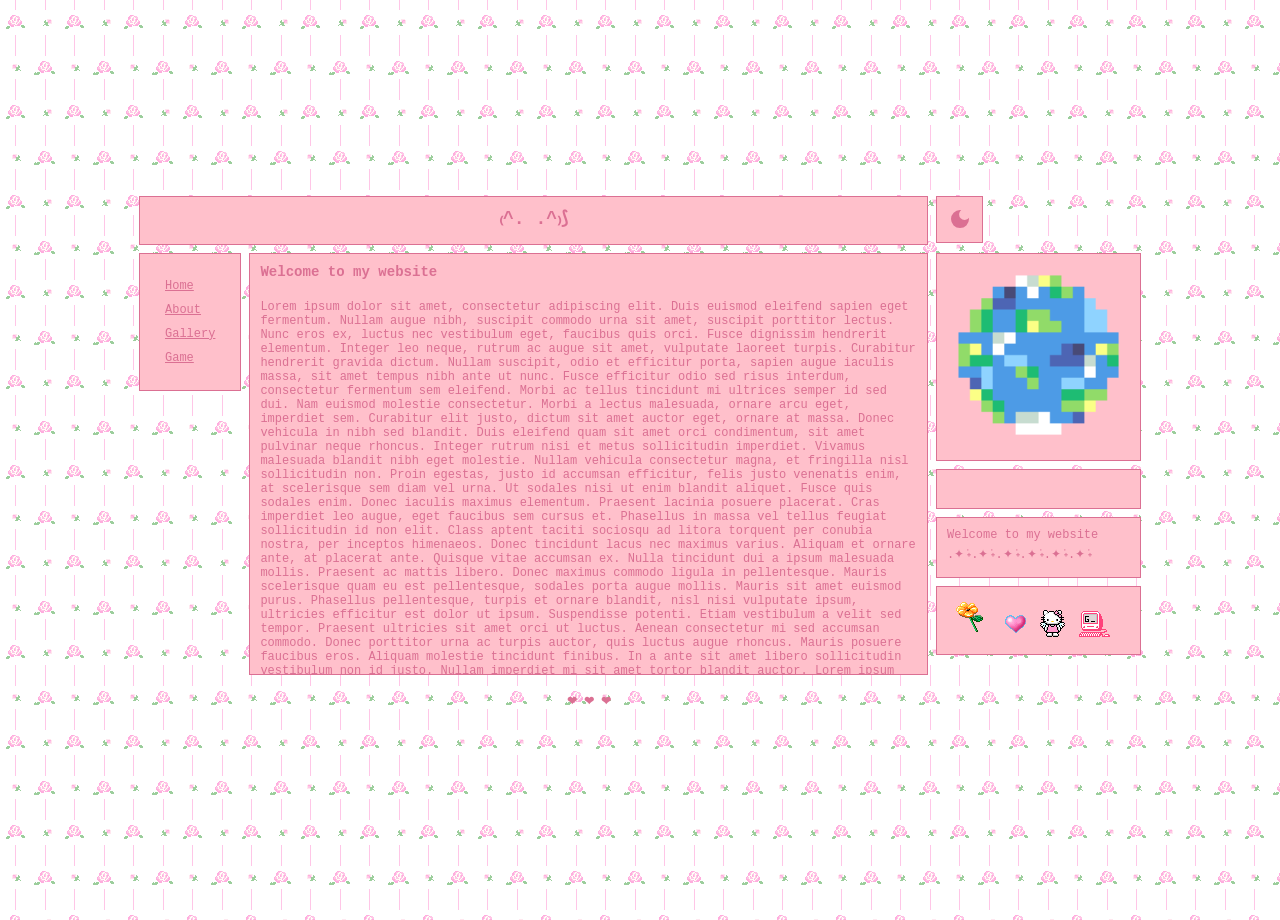
<file: index.html>
<!DOCTYPE html>
<html lang="en">
    <meta charset="UTF-8">
    <meta name="viewport" content="width=device-width, initial-scale=1.0">
    <meta http-equiv="X-UA-Compatible" content="ie=edge">
    <title>(´｡• ᵕ •｡`)</title>
    <link rel="stylesheet" href="style.css">
    <link rel="icon" href="images/icon.png" type="image/png">
    <link rel="mask-icon" href="images/icon.png" color="#000000">
    <script type="text/javascript" src="darkmode.js" defer></script>
  </head>

  <body>
    <div class="grid-container">
      <div class="theme">
        <button id="theme-switch">
          <svg xmlns="http://www.w3.org/2000/svg" height="24px" viewBox="0 -960 960 960" width="24px" fill="#1f1f1f"><path d="M480-120q-150 0-255-105T120-480q0-150 105-255t255-105q14 0 27.5 1t26.5 3q-41 29-65.5 75.5T444-660q0 90 63 153t153 63q55 0 101-24.5t75-65.5q2 13 3 26.5t1 27.5q0 150-105 255T480-120Z"/></svg>
          <svg xmlns="http://www.w3.org/2000/svg" height="24px" viewBox="0 -960 960 960" width="24px" fill="#FFFFFF"><path d="M338.5-338.5Q280-397 280-480t58.5-141.5Q397-680 480-680t141.5 58.5Q680-563 680-480t-58.5 141.5Q563-280 480-280t-141.5-58.5ZM200-440H40v-80h160v80Zm720 0H760v-80h160v80ZM440-760v-160h80v160h-80Zm0 720v-160h80v160h-80ZM256-650l-101-97 57-59 96 100-52 56Zm492 496-97-101 53-55 101 97-57 59Zm-98-550 97-101 59 57-100 96-56-52ZM154-212l101-97 55 53-97 101-59-57Z"/></svg>
        </button>
      </div>
      <div class="header">
        <h2>₍^. .^₎⟆</h2>
      </div>

    

      <div class="content">
        <h3>Welcome to my website</h3>
        
        <p>Lorem ipsum dolor sit amet, consectetur adipiscing elit. Duis euismod eleifend sapien eget fermentum. Nullam augue nibh, suscipit commodo urna sit amet, suscipit porttitor lectus. Nunc eros ex, luctus nec vestibulum eget, faucibus quis orci. Fusce dignissim hendrerit elementum. Integer leo neque, rutrum ac augue sit amet, vulputate laoreet turpis. Curabitur hendrerit gravida dictum. Nullam suscipit, odio et efficitur porta, sapien augue iaculis massa, sit amet tempus nibh ante ut nunc. Fusce efficitur odio sed risus interdum, consectetur fermentum sem eleifend. Morbi ac tellus tincidunt mi ultrices semper id sed dui. Nam euismod molestie consectetur.

Morbi a lectus malesuada, ornare arcu eget, imperdiet sem. Curabitur elit justo, dictum sit amet auctor eget, ornare at massa. Donec vehicula in nibh sed blandit. Duis eleifend quam sit amet orci condimentum, sit amet pulvinar neque rhoncus. Integer rutrum nisi et metus sollicitudin imperdiet. Vivamus malesuada blandit nibh eget molestie. Nullam vehicula consectetur magna, et fringilla nisl sollicitudin non. Proin egestas, justo id accumsan efficitur, felis justo venenatis enim, at scelerisque sem diam vel urna. Ut sodales nisi ut enim blandit aliquet. Fusce quis sodales enim. Donec iaculis maximus elementum.

Praesent lacinia posuere placerat. Cras imperdiet leo augue, eget faucibus sem cursus et. Phasellus in massa vel tellus feugiat sollicitudin id non elit. Class aptent taciti sociosqu ad litora torquent per conubia nostra, per inceptos himenaeos. Donec tincidunt lacus nec maximus varius. Aliquam et ornare ante, at placerat ante. Quisque vitae accumsan ex. Nulla tincidunt dui a ipsum malesuada mollis. Praesent ac mattis libero. Donec maximus commodo ligula in pellentesque. Mauris scelerisque quam eu est pellentesque, sodales porta augue mollis.

Mauris sit amet euismod purus. Phasellus pellentesque, turpis et ornare blandit, nisl nisi vulputate ipsum, ultricies efficitur est dolor ut ipsum. Suspendisse potenti. Etiam vestibulum a velit sed tempor. Praesent ultricies sit amet orci ut luctus. Aenean consectetur mi sed accumsan commodo. Donec porttitor urna ac turpis auctor, quis luctus augue rhoncus. Mauris posuere faucibus eros. Aliquam molestie tincidunt finibus. In a ante sit amet libero sollicitudin vestibulum non id justo.

Nullam imperdiet mi sit amet tortor blandit auctor. Lorem ipsum dolor sit amet, consectetur adipiscing elit. Morbi hendrerit id odio vel imperdiet. Phasellus ante lectus, viverra vestibulum pharetra vitae, pretium sit amet ante. Vestibulum interdum faucibus pharetra. Maecenas arcu magna, scelerisque sed diam eget, commodo faucibus urna. Curabitur eget eros a mauris lobortis venenatis eu at sem. Curabitur id turpis sagittis, iaculis nulla ac, malesuada ex. Nam imperdiet mauris sit amet enim pretium rutrum. Suspendisse rhoncus efficitur aliquet. Aliquam vehicula faucibus sagittis. Fusce vehicula dapibus fringilla. Quisque nec arcu ac magna consectetur scelerisque.</p>
      </div>



      <div class="left-container">
        <div class="navbar">
          <nav>
            <ul>
              <li><a href="">Home</a></li>
              <li><a href="#">About</a></li>
              <li><a href="#">Gallery</a></li>
              <li><a href="game.html">Game</a></li>
            </ul>
          </nav>
        </div>
      </div>


      <div class="right-container">
        
        <div class="image">
          <img src="images/earth.png" alt="bunny image">
        </div>

        <div class="time">
          <iframe src="https://free.timeanddate.com/clock/iak1ru7n/n3652/fcdb7093/tct/pct" 
            frameborder="0" 
            width="113" 
            height="18" 
            allowtransparency="true">
          </iframe>
          <iframe src="https://free.timeanddate.com/clock/iak1ru7n/n3652/fcfff/tct/pct" 
            frameborder="0" 
            width="113" 
            height="18" 
            allowtransparency="true">
          </iframe>
        </div>

        <div class="item1">
          <P>Welcome to my website</P>
          <P>.✦ ݁˖.✦ ݁˖.✦ ݁˖.✦ ݁˖.✦ ݁˖.✦ ݁˖</P>
        </div>

        <div class="item2">
          <img src="gifs/flower.gif" alt="Description of the animated GIF">
          <img src="gifs/heartbounce.gif" alt="Description of the animated GIF">
          <img src="gifs/hello.gif" alt="Description of the animated GIF" >
          <img src="gifs/computer.gif" alt="Description of the animated GIF">
        </div>
      </div>
      


      <div class="footer">
        <footer>
        <h4>❤ ❤ ❤</h4>
        </footer>
      </div>
    </div>

  </body>
</html>
</file>
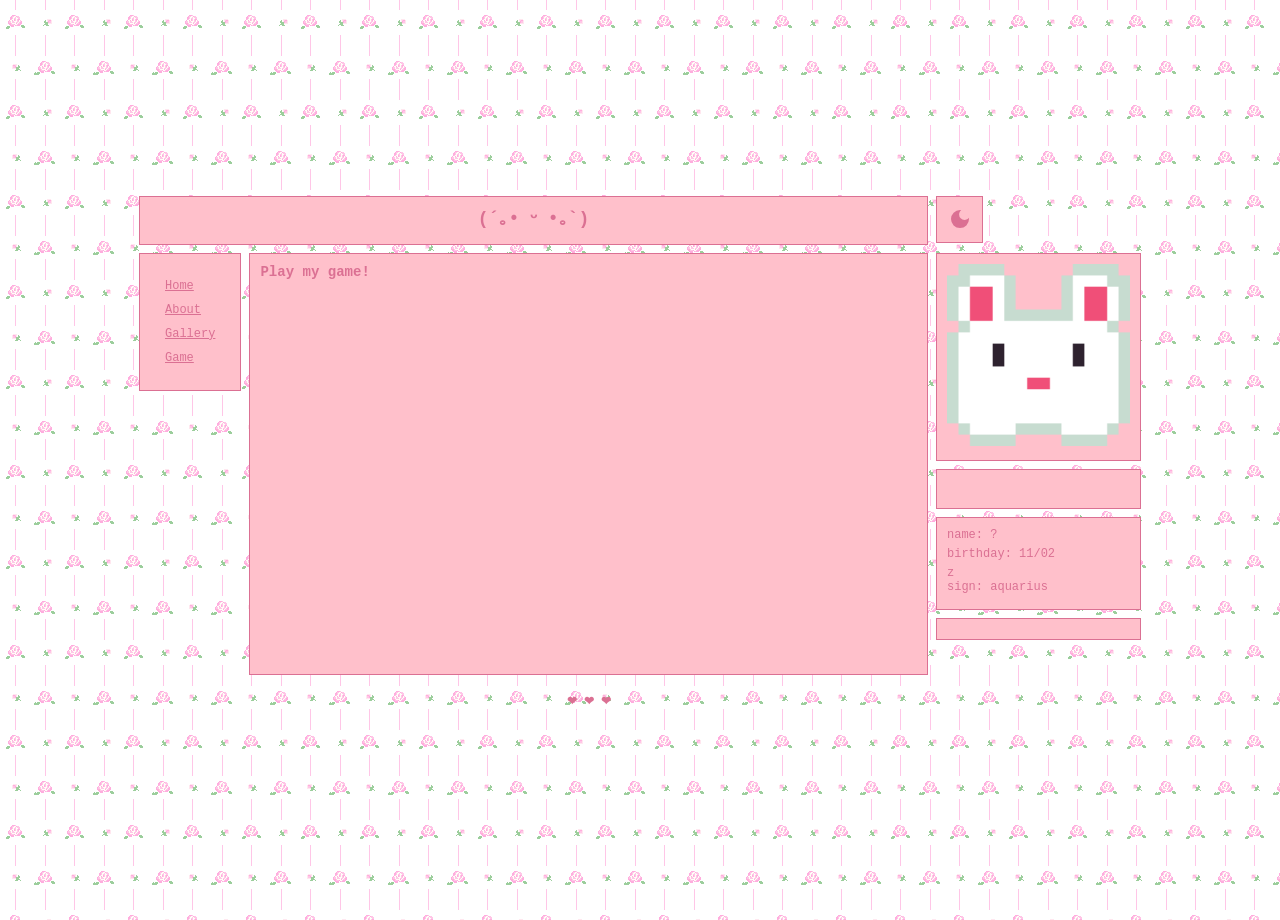
<file: game.html>
<!DOCTYPE html>
<html lang="en">
    <meta charset="UTF-8">
    <meta name="viewport" content="width=device-width, initial-scale=1.0">
    <meta http-equiv="X-UA-Compatible" content="ie=edge">
    <title>(´｡• ᵕ •｡`)</title>
    <link rel="stylesheet" href="style.css">
    <link rel="icon" href="images/icon.png" type="image/png">
    <link rel="mask-icon" href="images/icon.png" color="#000000">
    <script type="text/javascript" src="darkmode.js" defer></script>
  </head>

  <body>
    <div class="grid-container">
      <div class="theme">
        <button id="theme-switch">
          <svg xmlns="http://www.w3.org/2000/svg" height="24px" viewBox="0 -960 960 960" width="24px" fill="#1f1f1f"><path d="M480-120q-150 0-255-105T120-480q0-150 105-255t255-105q14 0 27.5 1t26.5 3q-41 29-65.5 75.5T444-660q0 90 63 153t153 63q55 0 101-24.5t75-65.5q2 13 3 26.5t1 27.5q0 150-105 255T480-120Z"/></svg>
          <svg xmlns="http://www.w3.org/2000/svg" height="24px" viewBox="0 -960 960 960" width="24px" fill="#FFFFFF"><path d="M338.5-338.5Q280-397 280-480t58.5-141.5Q397-680 480-680t141.5 58.5Q680-563 680-480t-58.5 141.5Q563-280 480-280t-141.5-58.5ZM200-440H40v-80h160v80Zm720 0H760v-80h160v80ZM440-760v-160h80v160h-80Zm0 720v-160h80v160h-80ZM256-650l-101-97 57-59 96 100-52 56Zm492 496-97-101 53-55 101 97-57 59Zm-98-550 97-101 59 57-100 96-56-52ZM154-212l101-97 55 53-97 101-59-57Z"/></svg>
        </button>
      </div>
      <div class="header">
        <h2>(´｡• ᵕ •｡`)</h2>
      </div>

    

      <div class="content">
        <h3>Play my game!</h3>
        <iframe height="167" src="https://itch.io/embed/5091001" width="400" frameborder="0"><a href="https://appletree1999.itch.io/warren">Warren by appletree1999</a></iframe>
        
        
        
      </div>



      <div class="left-container">
        <div class="navbar">
          <nav>
            <ul>
              <li><a href="index.html">Home</a></li>
              <li><a href="#">About</a></li>
              <li><a href="#">Gallery</a></li>
              <li><a href="#">Game</a></li>
            </ul>
          </nav>
        </div>
      </div>


      <div class="right-container">
        
        <div class="image">
          <img src="images/bunny.png" alt="bunnny image">
        </div>

        <div class="time">
          <iframe src="https://free.timeanddate.com/clock/iak1ru7n/n3652/fcdb7093/tct/pct" 
          frameborder="0" 
          width="113" 
          height="18" 
          allowtransparency="true">
        </iframe>
        <iframe src="https://free.timeanddate.com/clock/iak1ru7n/n3652/fcfff/tct/pct" 
          frameborder="0" 
          width="113" 
          height="18" 
          allowtransparency="true">
        </iframe>
        </div>

        <div class="item1">
          <P>name: ?</P>
          <P>birthday: 11/02</P>z
          <p>sign: aquarius</p>
        </div>

        <div class="item2">
          
        </div>
      </div>
      


      <div class="footer">
        <footer>
        <h4>❤ ❤ ❤</h4>
        </footer>
      </div>
    </div>

  </body>
</html>
</file>
<file: style.css>
:root {
    --primary-colour: pink;
    --primary-background: url('images/gifbground-804-0005.gif');
    --text: palevioletred;
    --hover-colour:white;
    --outline-colour:palevioletred;
}

.darkmode{
    --primary-colour: black;
    --primary-background: url('images/ss133.gif');
    --text: white;
    --hover-colour:greenyellow;
    --outline-colour:white;
}

#theme-switch{
    height: 45px;
    width: 45px;
    padding:0;
    background-color: var(--primary-colour);
    display: flex;
    justify-content: center;
    align-items: center;
    cursor:pointer;
    border: none;
    outline: 1px solid var(--outline-colour);
}

#theme-switch svg{
    fill: var(--text)
}

#theme-switch svg:hover{
    fill: var(--hover-colour)
}

/* change icon on button press */
#theme-switch svg:last-child{
    display: none;
}

.darkmode #theme-switch svg:first-child{
    display: none;
}

.darkmode #theme-switch svg:last-child{
    display: block;
}


/* change frame on button press */
.time iframe:last-child{
    display: none;
}

.darkmode iframe:first-child{
    display: none;
}

.darkmode iframe:last-child{
    display: block;
    
}

.time{
    display: flex;
    justify-content: center;
    align-items: center;
}

body{
    background-image: var(--primary-background);
    min-height: 100vh;
    display: flex;
    margin: 10px;
    padding: 0px;
    overflow: hidden;
    align-items: center;
    justify-content: center;
}

.grid-container{
    display: grid;
    width: 1000px;
    grid-template-areas: 
        "header header theme"
        "left-container content right-container"
        "left-container content right-container"
        "left-container content right-container"
        ". footer .";
    grid-template-columns: 0.5fr 5fr 1.5fr;
    gap: 10px;
    font-family: "Space Mono", monospace;
    color: var(--text);
    align-items: start;
    font-size: 12px;
}

.image img{
    width:100%;
    height:auto;
    outline: none;
}

.content{
    height: 400px;
    overflow: auto;
    scrollbar-width: none;
    -ms-overflow-style: none;  
}

.content h3{
    margin-top: 0px ;
    margin-bottom: 20px;
}


.left-container div{
    outline: 1px solid var(--outline-colour);
    background-color: var(--primary-colour);
    padding: 10px; 
}


.right-container div{
    outline: 1px solid var(--outline-colour);
    padding: 10px;
    background-color: var(--primary-colour);
}

.grid-container p,h2,h4{
    margin: 0;
    padding-bottom: 5px;
}

.grid-container div.header{
    grid-area: header;
    text-align: center;
    outline: 1px solid var(--outline-colour);
    background-color: var(--primary-colour);
    padding: 10px
}
.grid-container div.left-container{
    grid-area: left-container;
}
.grid-container div.content {
  grid-area: content;
  outline: 1px solid var(--outline-colour);
  background-color: var(--primary-colour);
  padding: 10px;
}
.grid-container div.right-container {
  grid-area: right-container;
  display: grid;
  gap: 10px;
}
.grid-container div.footer {
  grid-area: footer;
  text-align: center; 
  background-color: transparent;
  padding: 10px
}

.item2 img{
    display: inline-block; /* Keeps images side by side */
  max-width: 100%;       /* Makes images responsive */
  height: auto;
  margin: 3px; 

}

/* navigation bar */
.navbar ul {
    list-style-type: none;
    margin: 0px;
    padding: 10px;
    align-items: start;
}

.navbar ul li a{
    color: var(--text);
}

.navbar li a{
    color: var(--text);
    padding:5px;
    display:block;
    
}

.navbar a:hover {
    color: var(--hover-colour); 
}


::-webkit-scrollbar {
    display: none;
}


/* Flicker overlay */
body::after {
  background: rgba(18, 16, 16, 0.1);
  animation: flicker 0.15s infinite;
}

/* Flicker animation */
@keyframes flicker {
  0%, 100% { opacity: 0.1; }
  50% { opacity: 0.3; }
}
</file>
